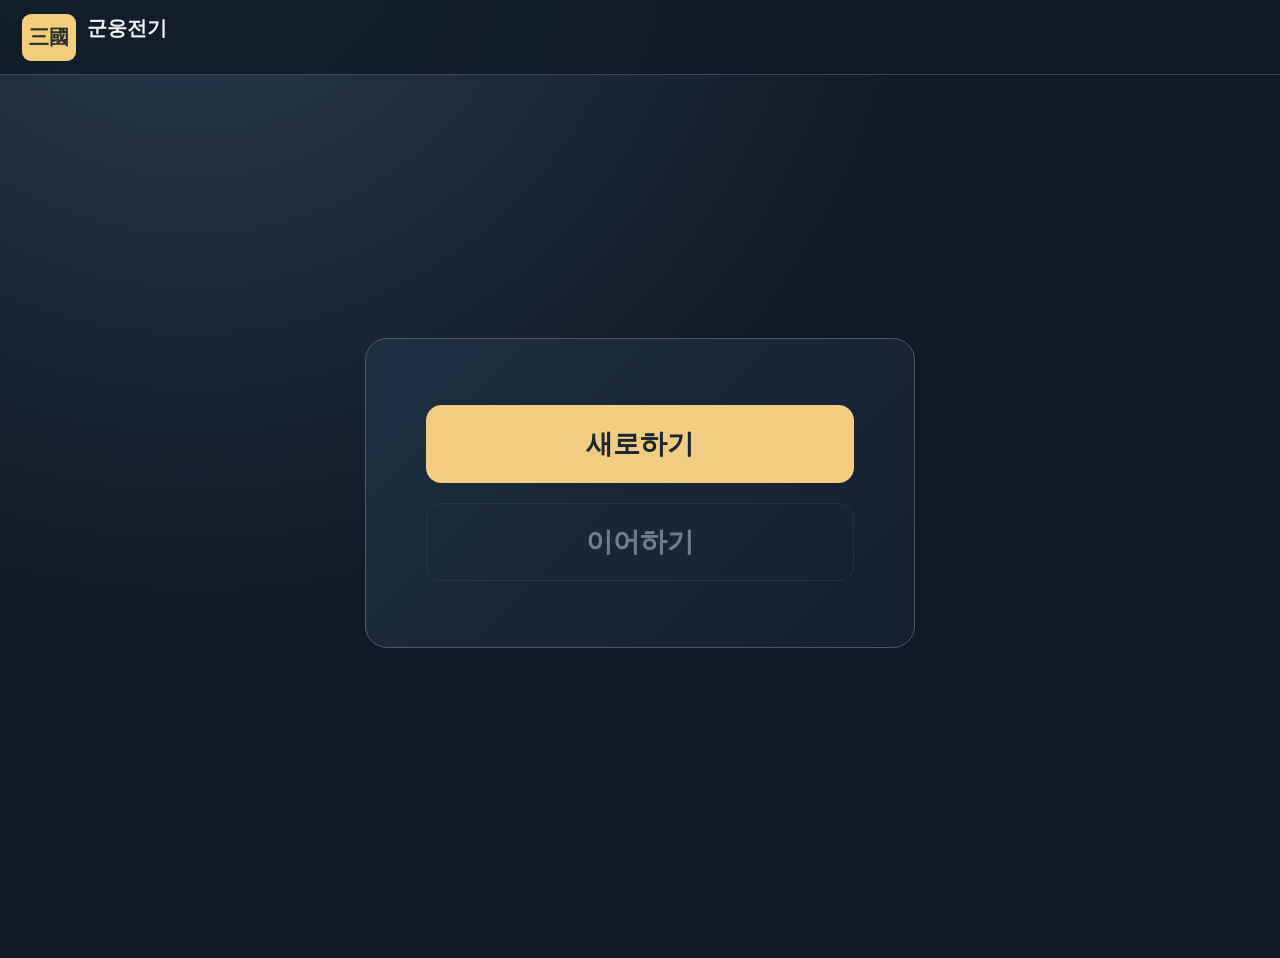
<file: index.html>
<!doctype html>
<html lang="ko"><head><meta charset="utf-8"><meta name="viewport" content="width=device-width,initial-scale=1,viewport-fit=cover">
<meta name="theme-color" content="#111b2a"><title>삼국지 군웅전기 · 15전 시제품</title>
<link rel="stylesheet" href="style.css"></head><body>
<header class="topbar"><div class="brand"><span class="brand-mark">三國</span><div><strong>군웅전기</strong><small class="blank-label" id="brand-subtitle">&nbsp;</small></div></div><div class="topstats" id="topstats"></div></header>
<main>
<section id="start-screen" class="start-screen">
  <div class="start-box start-menu" id="start-menu">
    <button class="accent start-action" onclick="showFactionSelection()">새로하기</button>
    <button class="ghost start-action" id="continue-button" onclick="continueRun()" disabled>이어하기</button>
  </div>
  <div class="start-box faction-menu" id="faction-menu" hidden>
    <h2>진영 선택</h2>
    <div class="faction-choices">
      <button class="faction-choice shu" onclick="beginRun('shu')"><span>蜀</span><strong>촉</strong></button>
      <button class="faction-choice wei" onclick="beginRun('wei')"><span>魏</span><strong>위</strong></button>
      <button class="faction-choice wu" onclick="beginRun('wu')"><span>吳</span><strong>오</strong></button>
    </div>
    <button class="ghost faction-back" onclick="showStartMenu()">뒤로</button>
  </div>
</section>
<section id="game-content" hidden>
 <nav class="mainnav"><button id="tab-camp" onclick="switchTab('camp')">장수 편성</button><button id="tab-map" onclick="switchTab('map')">출정 지도</button><button id="tab-battle" onclick="switchTab('battle')" disabled>자동 전투</button></nav>
 <div id="camp-page" class="page">
   <div class="page-title compact"><div><h2>장수 편성</h2></div><div class="flex-actions"><button class="accent" id="recruit-btn" onclick="openRecruit()">재야탐색</button><button class="ghost" onclick="switchTab('map')">지도로 이동 →</button></div></div>
   <div class="camp-layout"><section class="panel formation-panel"><div class="panel-head"><h3>전투 진형</h3><span id="deploy-counter">0 / 5명</span></div><div class="lane-label">전열</div><div class="formation-grid" id="front-slots"></div><div class="lane-label rear">후열</div><div class="formation-grid" id="rear-slots"></div><div class="hint panel-foot" id="formation-hint"></div></section>
   <section class="panel roster-panel"><div class="panel-head"><h3>보유 장수</h3><span id="roster-counter">0 / 8명</span></div><div id="roster-grid" class="roster-grid"></div></section></div>
   <div class="camp-bottom"><div class="treasures"><strong>보유 보물</strong><div id="treasure-pills"></div></div><button class="ghost" onclick="resetRunPrompt()">새 출정 시작</button></div>
 </div>
 <div id="map-page" class="page" hidden><div class="page-title"><div><span class="eyebrow">CAMPAIGN</span><h2>출정 지도</h2><p>전투를 진행하면 다음 단계가 열립니다. 옆길의 사건·보물·의원·상점은 선택적으로 방문할 수 있습니다.</p></div><button class="ghost" onclick="switchTab('camp')">← 편성으로</button></div><div id="map-route" class="map-route"></div></div>
 <div id="battle-page" class="page" hidden><div class="page-title"><div><span class="eyebrow">AUTO BATTLE</span><h2 id="battle-title">전투</h2><p id="battle-description">기술은 자동으로 발동합니다. 직접 공격 대상을 선택할 수 없습니다.</p></div><div class="flex-actions"><button id="speed-button" class="ghost" onclick="cycleSpeed()">속도 ×1</button></div></div><div class="panel battle-panel"><div class="battle-heading enemy-text">적군 <span id="enemy-count"></span></div><div id="battle-enemy" class="battle-units"></div><div class="battle-center"><span id="battle-clock">00:00</span><strong id="battle-status">자동 전투</strong></div><div id="battle-player" class="battle-units"></div><div class="battle-heading">아군 <span id="ally-count"></span></div></div><div class="panel battle-log"><h3>전투 기록</h3><div id="battle-log"></div></div><div id="battle-footer"></div></div>
</section>
</main>
<div id="modal-root" class="modal-root" hidden><div class="modal-shade" onclick="closeModal()"></div><section class="modal-box" role="dialog" aria-modal="true" aria-labelledby="modal-title"><div class="modal-top"><h2 id="modal-title"></h2><button class="icon-button" aria-label="닫기" onclick="closeModal()">✕</button></div><div id="modal-body"></div><div id="modal-footer"></div></section></div>
<div id="toast" class="toast" role="status" aria-live="polite"></div>
<script src="data.js"></script><script src="app.js"></script></body></html>
</file>
<file: style.css>
:root{--bg:#101725;--surface:#192638;--surface2:#233249;--stroke:#39475b;--ink:#f3f5f5;--mute:#afbbc9;--gold:#f2cc78;--green:#60c5a2;--blue:#8abaff;--red:#ed9b8b;--radius:15px}*{box-sizing:border-box}html{scroll-behavior:smooth}body{margin:0;background:radial-gradient(ellipse at 15% -12%,#2a3f52,transparent 49%),var(--bg);color:var(--ink);font-family:system-ui,-apple-system,'Malgun Gothic','Apple SD Gothic Neo',sans-serif;font-size:16px;line-height:1.55}button{font:inherit;cursor:pointer;color:inherit;border:1px solid var(--stroke);background:var(--surface2);border-radius:10px;padding:11px 16px;font-weight:750}button:hover:not(:disabled){border-color:var(--gold);filter:brightness(1.09)}button:disabled{cursor:not-allowed;opacity:.42}button:focus-visible{outline:3px solid var(--gold);outline-offset:2px}button.accent{background:#f2cd81;color:#1c2632;border-color:#f2cd81}button.accent:disabled{background:#6b675c;color:#d2ced0;border-color:#6b675c}button.ghost{background:transparent}button.full{width:100%}h1,h2,h3,p{margin-top:0}h1{font-size:clamp(30px,4vw,54px);line-height:1.25;letter-spacing:-1px}h2{font-size:26px}h3{font-size:19px;margin:0}small{font-size:11px}main{max-width:1300px;margin:0 auto;padding:18px 22px 65px}.topbar{padding:13px max(22px,calc((100% - 1300px)/2 + 22px));border-bottom:1px solid var(--stroke);display:flex;align-items:center;justify-content:space-between;gap:18px;background:rgba(15,25,37,.85)}.brand{display:flex;align-items:center;gap:11px}.brand-mark{background:#f3cd7b;color:#2b2d30;font-family:serif;border-radius:9px;font-weight:900;padding:8px 7px;font-size:20px}.brand strong{display:block;font-size:20px}.brand small{display:block;color:var(--mute)}.blank-label{min-height:14px;display:block}.blank-block,.blank-copy,.blank-title{color:transparent}.blank-block{display:block;min-height:16px}.blank-copy{min-height:24px}.blank-title{min-height:140px}.topstats{display:flex;gap:8px;flex-wrap:wrap;justify-content:flex-end}.topstats span{background:#2b3a4a;border-radius:8px;padding:5px 10px;font-weight:750}.start-screen{min-height:75vh;display:grid;place-items:center}.start-box{max-width:780px;width:100%;padding:36px;background:linear-gradient(135deg,#1d3041,#141f30);border:1px solid #4d5a6b;border-radius:22px;text-align:center}.start-box>p{color:#c1d0d7;max-width:570px;margin-left:auto;margin-right:auto}.start-box h2{font-size:17px;margin-top:35px}.eyebrow{font-size:11px;color:var(--gold);letter-spacing:1.8px;font-weight:900}.faction-choices{display:grid;grid-template-columns:repeat(3,1fr);gap:12px;margin-bottom:18px}.faction-choice{display:flex;flex-direction:column;align-items:center;min-height:160px;justify-content:center;gap:3px}.faction-choice span{font-family:serif;font-size:50px;line-height:1.1}.faction-choice strong{font-size:22px}.faction-choice small{color:var(--mute)}.shu{background:linear-gradient(155deg,#1c5544,#233749)}.wei{background:linear-gradient(155deg,#3c5390,#253249)}.wu{background:linear-gradient(155deg,#6a4145,#263343)}.hint{font-size:13px;color:var(--mute);line-height:1.6}.mainnav{display:flex;gap:9px;align-items:center;flex-wrap:wrap;margin-bottom:18px}.mainnav button.active{border-color:var(--gold);color:var(--gold);background:#313342}.mainnav button:last-child{margin-left:auto}.page-title{display:flex;align-items:center;justify-content:space-between;gap:15px;margin-bottom:18px}.page-title.compact{margin-bottom:12px}.page-title h2{margin:0}.page-title p{margin:4px 0 0;color:var(--mute);font-size:14px}.flex-actions{display:flex;gap:10px;align-items:center;flex-wrap:wrap}.panel{background:rgba(27,40,58,.92);border:1px solid var(--stroke);border-radius:var(--radius);padding:22px}.camp-layout{display:grid;grid-template-columns:minmax(0,1.14fr) minmax(0,.86fr);gap:18px;margin-bottom:18px}.panel-head{display:flex;align-items:center;justify-content:space-between;margin-bottom:16px}.panel-head span{color:var(--gold);font-weight:800}.lane-label{display:flex;justify-content:space-between;color:#f0b19d;font-weight:750;font-size:14px;margin-bottom:9px}.lane-label.rear{color:#a8ccfb;margin-top:15px}.lane-label span{font-size:11px;font-weight:450;color:var(--mute)}.formation-grid{display:grid;grid-template-columns:repeat(4,minmax(0,1fr));gap:12px}.formation-slot{border:2px dashed #4f5967;min-height:154px;background:rgba(255,255,255,.025);padding:0;overflow:hidden;position:relative}.formation-slot.on{border-style:solid;border-color:#7b8c9d}.formation-slot.focus{border-color:var(--gold);box-shadow:0 0 0 2px #b68e43aa}.formation-slot.drop-target{border-color:#8abaff;background:rgba(138,186,255,.08)}.formation-slot.empty{font-size:13px;color:#95a4b3}.formation-slot.empty strong{display:block;font-size:34px}.formation-slot .slot-no{position:absolute;top:5px;left:8px;font-size:11px;color:var(--mute)}.formation-slot .mini-name{font-size:18px;font-weight:800;display:block;margin-top:8px}.panel-foot{margin:8px 0 0;min-height:0}.roster-grid{display:grid;grid-template-columns:repeat(3,minmax(0,1fr));gap:12px}.hero-card{min-width:0;border:1px solid #536076;padding:10px;background:#263447;display:flex;flex-direction:column;align-items:center;gap:8px;position:relative;min-height:166px;justify-content:center}.hero-card.active{outline:2px solid var(--gold);outline-offset:0}.hero-card.dragging{opacity:.55}.hero-card .hero-face,.formation-slot .hero-face{width:100%;max-width:120px;aspect-ratio:4/3;background:radial-gradient(circle at 40% 26%,#6f8e8c,transparent 80%),#303e52;border-radius:10px;display:grid;place-items:center;font-family:serif;font-size:32px;font-weight:900;color:#fff;line-height:1.1}.hero-face[data-faction=shu]{background:linear-gradient(145deg,#315c4d,#1a3040)}.hero-face[data-faction=wei]{background:linear-gradient(145deg,#3c5481,#1a3040)}.hero-face[data-faction=wu]{background:linear-gradient(145deg,#7b5352,#1a3040)}.hero-card strong{font-size:18px}.hero-card small{display:none}.hero-card .deployed{display:none}.details-panel{margin-top:15px}.empty-text{text-align:center;color:var(--mute);padding:45px 10px;margin:0}.touch-guide{margin:8px 0 0;color:var(--gold);font-size:13px;font-weight:700}.detail-head{display:flex;gap:16px;align-items:center;margin-bottom:18px}.detail-head .hero-face{font-size:38px;width:80px;height:90px;border-radius:10px;display:grid;place-items:center;font-family:serif}.detail-head h3{font-size:23px;margin:0}.stat-chips{display:flex;gap:6px;flex-wrap:wrap;margin:10px 0 0}.stat-chip{padding:3px 9px;background:#29384b;border-radius:6px;font-size:12px}.skill-summary{font-size:13px;color:var(--mute)}.skill-grid{display:grid;grid-template-columns:repeat(2,minmax(0,1fr));gap:11px}.skill-card{background:#182638;border:1px solid #41516a;border-radius:12px;padding:14px}.skill-card.selected{border:2px solid #f2cc78;padding:13px}.skill-top{display:flex;justify-content:space-between;align-items:start;gap:8px}.skill-top strong{font-size:16px}.skill-top small{display:block;color:var(--mute)}.skill-desc{min-height:52px;color:#d8e3ef;font-size:13px;margin:9px 0}.skill-level{display:flex;gap:4px;align-items:center}.skill-level i{width:21px;height:9px;background:#3e4d61;border-radius:2px}.skill-level i.filled{background:#e3c37b}.skill-buttons{display:flex;justify-content:space-between;gap:8px;flex-wrap:wrap;align-items:center;margin-top:12px}.skill-buttons button{padding:7px 10px;font-size:13px}.skill-buttons .selected-button{background:#525337;color:#f7e9bf}.skill-foot{border-top:1px solid #37465b;margin-top:15px;padding-top:12px;display:flex;gap:13px;flex-wrap:wrap;align-items:center}.skill-foot strong{color:var(--gold)}.camp-bottom{display:flex;align-items:center;justify-content:space-between;gap:10px;margin:15px 0}.treasures{display:flex;align-items:center;gap:12px;flex-wrap:wrap}.treasures strong{font-size:14px}.treasure-pill{display:inline-block;padding:4px 9px;background:#45432f;color:#f5da8e;border-radius:7px;font-size:12px}.map-route{max-width:850px;margin:auto;display:flex;flex-direction:column;gap:12px}.map-row{display:grid;grid-template-columns:1fr 1fr 1fr;align-items:stretch;gap:10px;position:relative}.map-row:before{content:'┊';position:absolute;top:-17px;left:50%;color:#7a8897}.map-node{min-height:77px;display:flex;align-items:center;justify-content:center;flex-direction:column;gap:2px}.map-node strong{font-size:15px}.map-node small{color:#b9c6d0}.map-node.done{background:#253f37;border-color:#457462;opacity:.72}.map-node.current{background:#554b35;border:2px solid var(--gold)}.map-node.locked{opacity:.36}.map-node.optional{background:#2d3344}.map-chapter{font-size:11px;color:var(--gold);font-weight:bold;margin-bottom:3px}.battle-panel{max-width:960px;margin:0 auto 16px}.battle-heading{font-size:17px;font-weight:bold;display:flex;justify-content:space-between;margin:7px 0;color:#a9cef4}.battle-heading.enemy-text{color:#efa79a}.battle-units{display:flex;flex-wrap:wrap;gap:10px;min-height:117px;align-items:center;justify-content:center}.battle-unit{width:132px;min-height:112px;background:#2a384b;border:1px solid #50617b;border-radius:10px;padding:9px;text-align:center}.battle-unit.dead{opacity:.3;filter:grayscale(1)}.battle-unit .name{font-size:15px;font-weight:800}.battle-unit .role{font-size:11px;color:var(--mute);white-space:nowrap;overflow:hidden;text-overflow:ellipsis}.bar{height:9px;background:#414e5d;overflow:hidden;border-radius:9px;margin:8px 0 3px}.bar span{height:100%;background:#6ac69f;display:block;transition:width .13s}.battle-unit.enemy .bar span{background:#e48e81}.battle-unit .hp{font-size:11px;color:#c6d1d9}.battle-center{text-align:center;padding:13px;margin:14px 0;border-top:1px solid #485365;border-bottom:1px solid #485365;display:flex;align-items:center;justify-content:center;gap:19px}.battle-center span{font-variant-numeric:tabular-nums;font-weight:900;font-size:23px;color:var(--gold)}.battle-log{max-width:960px;margin:0 auto 15px}.battle-log h3{margin-bottom:8px}.battle-log #battle-log{height:148px;overflow-y:auto;font-size:13px;line-height:1.6;color:#dbe2eb}.log-line{border-bottom:1px solid #2d3e53;padding:3px 0}.battle-log .good{color:#a5eac9}.battle-log .bad{color:#f0b3a5}#battle-footer{text-align:center;margin:12px 0}#battle-footer button{min-width:240px;padding:15px}.modal-root:not([hidden]){display:grid;place-items:center;position:fixed;inset:0;z-index:1000}.modal-shade{position:absolute;inset:0;background:rgba(0,0,0,.75)}.modal-box{position:relative;width:min(92vw,680px);max-height:86vh;overflow:auto;background:#1b293d;border:1px solid #728096;border-radius:17px;padding:20px;box-shadow:0 18px 60px #0008}.modal-top{display:flex;align-items:center;justify-content:space-between;gap:10px;border-bottom:1px solid #405066;padding-bottom:10px}.modal-top h2{margin:0;font-size:22px}.icon-button{padding:6px 10px;background:none}.modal-choices{display:grid;grid-template-columns:repeat(3,minmax(0,1fr));gap:10px;padding:15px 0}.recruit-card{padding:12px 8px;background:#26374d;border:1px solid #51627e;border-radius:10px;text-align:center;min-width:0}.recruit-card .hero-face{font-family:serif;font-size:43px;margin:auto auto 8px;display:grid;place-items:center;border-radius:9px;max-width:110px;height:105px}.recruit-card strong{display:block;font-size:18px}.recruit-card .recruit-details{font-size:12px;color:#d1dbe7;min-height:54px;margin:8px 0}.recruit-card button{width:100%;padding:9px 5px}.modal-footer-actions{display:flex;gap:9px;justify-content:flex-end;flex-wrap:wrap;padding-top:10px}.modal-note{font-size:13px;color:var(--mute)}.rules-list{line-height:1.85;color:#d0dce5}.toast{position:fixed;bottom:18px;left:50%;transform:translate(-50%,20px);z-index:2500;background:#f2cc78;color:#253044;border-radius:9px;padding:10px 16px;font-weight:bold;opacity:0;pointer-events:none;transition:.2s}.toast.show{opacity:1;transform:translate(-50%,0)}@media(max-width:830px){main{padding:13px 10px 36px}.topbar{padding:10px 12px;flex-wrap:wrap}.camp-layout{grid-template-columns:1fr}.roster-grid{grid-template-columns:repeat(3,1fr)}.panel{padding:14px}.formation-slot{min-height:126px}.page-title{align-items:flex-start;flex-direction:column}.mainnav button{padding:9px 12px}.skill-grid{grid-template-columns:1fr}.start-box{padding:25px 12px}.battle-unit{width:106px}}@media(max-width:490px){.faction-choice{min-height:140px;padding:7px 3px}.faction-choice span{font-size:34px}.brand strong{font-size:17px}.brand small{font-size:10px}.topstats span{font-size:12px}.roster-grid{gap:8px;grid-template-columns:repeat(2,1fr)}.formation-grid{gap:7px}.hero-card{padding:8px;min-height:142px}.hero-card strong{font-size:16px}.formation-slot .mini-name{font-size:15px}.map-node{min-height:73px;padding:7px 2px}.map-node strong{font-size:12px}.map-node small{font-size:10px}.battle-unit{width:88px;padding:5px}.battle-unit .name{font-size:12px}.battle-unit .hp{font-size:10px}.modal-choices{gap:5px}.recruit-card{padding:7px 3px}.recruit-card strong{font-size:14px}.recruit-card .hero-face{font-size:31px;height:80px}.recruit-card .recruit-details{font-size:10px}.recruit-card button{font-size:12px}}
[hidden]{display:none!important}
/* 선택 가능한 카드와 기술 버튼은 낮은 해상도에서도 터치 크기를 유지한다. */
.skill-buttons button,.modal-choices button{min-height:37px}

.skill-value{font-size:12px;font-weight:800;color:var(--gold);margin:-2px 0 11px}

/* v1.2: 메뉴/진형/장수 상세 팝업 */
.start-screen [hidden]{display:none!important}
.start-screen{min-height:calc(100vh - 100px)}
.start-menu{max-width:550px;display:flex;flex-direction:column;gap:20px;padding:66px 60px}
.start-action{width:100%;min-height:78px;font-size:27px;border-radius:15px}
.faction-menu{max-width:790px;padding:45px}
.faction-menu h2{font-size:30px;margin:0 0 26px;text-align:center}
.faction-menu .faction-choices{margin:0 0 23px;gap:18px}
.faction-menu .faction-choice{min-height:185px}
.faction-back{min-width:110px;font-size:16px}
.roster-grid .empty-roster{grid-column:1/-1;min-height:160px;display:grid;place-items:center;color:var(--mute);border:1px dashed var(--stroke);border-radius:12px;font-weight:650}
.formation-slot[draggable=true],.hero-card[draggable=true]{cursor:grab}
.formation-slot.dragging,.hero-card.dragging{opacity:.55}
.formation-slot.drop-target{border-color:var(--gold);background:rgba(242,204,120,.11)}
.formation-slot.focus{border-color:var(--gold)}
.hero-card.tap-selected{outline:3px solid var(--gold);outline-offset:-3px}
.hero-card .hero-more{position:absolute;right:5px;top:5px;border:1px solid rgba(200,211,229,.35);border-radius:50%;width:30px;height:30px;display:grid;place-items:center;background:#142235;color:#e9f2ff;font-size:19px;line-height:1;z-index:2;padding:0}
.roster-panel .roster-grid{align-content:start}
.modal-box.hero-detail-modal{width:min(95vw,930px);max-height:90vh;padding:22px 24px}
.hero-popup-head{display:flex;align-items:center;gap:15px;margin:17px 0 14px}
.hero-popup-head .hero-face{display:grid;place-items:center;aspect-ratio:1;width:75px;min-width:75px;border-radius:11px;font:900 38px/1.2 serif}
.hero-popup-identity{display:flex;flex-direction:column;gap:3px}
.hero-popup-identity strong{font-size:24px}
.hero-popup-stats{display:flex;flex-wrap:wrap;gap:7px;margin-bottom:16px}
.hero-popup-stats span{padding:6px 11px;border-radius:8px;background:var(--surface2);font-size:14px}
.hero-popup-budget{margin-left:auto;font-size:14px;color:var(--gold);font-weight:800;text-align:right;white-space:nowrap}
.hero-skills{display:grid;grid-template-columns:repeat(2,minmax(0,1fr));gap:13px}
.hero-skill{border:1px solid var(--stroke);background:#152438;border-radius:13px;padding:15px;display:flex;flex-direction:column;gap:10px}
.hero-skill.active-skill{border-color:var(--gold);box-shadow:0 0 0 1px rgba(242,204,120,.35)}
.hero-skill-top{display:flex;justify-content:space-between;gap:8px;align-items:center}
.hero-skill-name{font-size:19px;font-weight:800}
.hero-skill-level{background:var(--surface2);padding:3px 9px;border-radius:8px;white-space:nowrap;font-weight:850;font-size:13px}
.hero-skill-line{display:flex;justify-content:space-between;gap:12px;align-items:baseline;border-bottom:1px solid rgba(195,211,229,.13);padding-bottom:6px}
.hero-skill-line span:first-child{color:#b5c4d4;font-size:14px;white-space:nowrap}
.hero-skill-line strong{font-size:15px;text-align:right;font-weight:800}
.hero-skill-effect{min-height:57px;font-size:14px;line-height:1.48;color:#d9e8f4}
.hero-skill-actions{display:flex;gap:7px;margin-top:auto;flex-wrap:wrap}
.hero-skill-actions button{flex:1;min-width:80px;padding:9px 9px;font-size:14px}
.hero-skill-actions .is-active{background:#746539;color:#fff2bf;border-color:#dcb96b}
.hero-popup-footer{display:flex;align-items:center;gap:10px;justify-content:space-between;flex-wrap:wrap;margin-top:14px;padding-top:12px;border-top:1px solid var(--stroke)}
.hero-popup-footer .actions{display:flex;flex-wrap:wrap;gap:8px}
.hero-popup-footer button{padding:10px 14px}
.upgrade-box{display:grid;grid-template-columns:1fr 36px 1fr;align-items:stretch;gap:10px;margin:15px 0 18px}
.upgrade-side{padding:16px;background:#1b2d42;border:1px solid var(--stroke);border-radius:13px}
.upgrade-side.new{border-color:var(--gold);background:#2b3545}
.upgrade-side h3{font-size:18px;margin:0 0 12px}
.upgrade-side p{font-size:14px;color:#d3dfed;margin:8px 0}
.upgrade-side strong{color:#f2cc78}
.upgrade-arrow{display:grid;place-items:center;font-size:27px;color:var(--gold)}
.upgrade-price{text-align:center;font-size:20px;font-weight:850;color:var(--gold);margin:12px 0}
.upgrade-price small{display:block;font-size:13px;color:var(--mute)}
@media(max-width:830px){.hero-skills{grid-template-columns:1fr}.modal-box.hero-detail-modal{max-height:92vh}.hero-skill-effect{min-height:0}.start-menu{padding:42px 22px}.start-action{min-height:72px;font-size:24px}}
@media(max-width:490px){.faction-menu{padding:22px 13px}.faction-menu h2{font-size:25px}.faction-menu .faction-choices{gap:7px}.faction-menu .faction-choice{min-height:137px}.start-action{min-height:70px}.hero-popup-head{gap:10px}.hero-popup-head .hero-face{width:58px;min-width:58px;font-size:30px}.hero-popup-identity strong{font-size:20px}.hero-popup-budget{font-size:12px}.hero-popup-stats span{font-size:12px;padding:4px 8px}.modal-box.hero-detail-modal{padding:13px}.hero-skill{padding:12px}.hero-skill-actions button{font-size:13px}.upgrade-box{grid-template-columns:1fr;gap:5px}.upgrade-arrow{transform:rotate(90deg)}.upgrade-side{padding:12px}}
/* 숨긴 시작 화면·진영 선택·팝업이 다른 display 지정으로 노출되지 않도록 */
[hidden]{display:none!important}

.hero-effect-label{display:inline-block;margin-right:10px;color:#e6c476;font-weight:800;font-size:13px}
</file>
